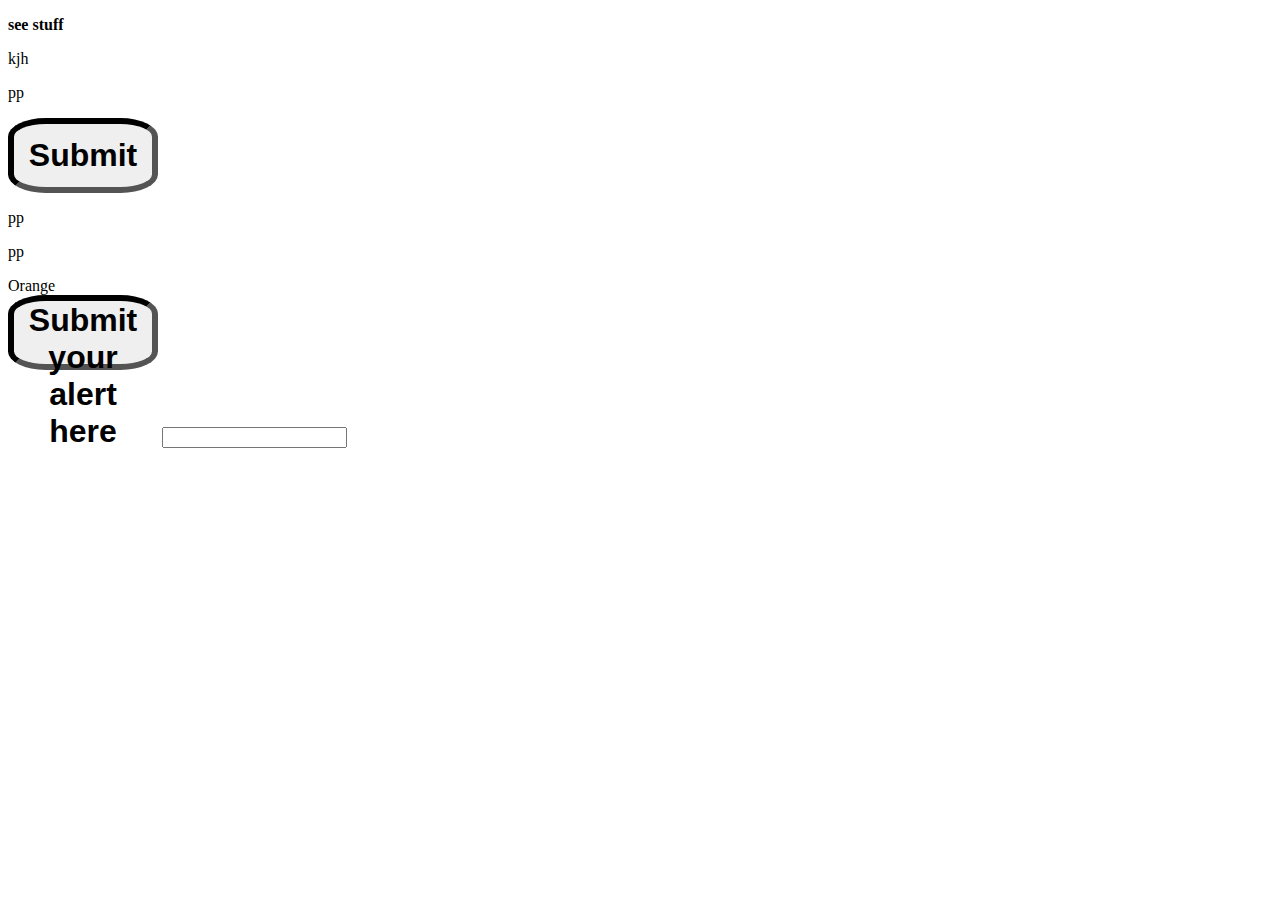
<file: index2.html>
<!DOCTYPE html>
<html lang="en">
<head>
    <meta charset="UTF-8">
    <meta name="viewport" content="width=device-width, initial-scale=1.0">
    <title>Document</title>
    <link rel="stylesheet" href="index.css">
</head>
<body>



<p id="seeIt" style="font-weight: bolder;" > see stuff   </p>




<div id="demo" class = "classy" >kjh</div>

<div class="classier" > </div>


<p id="id" > pp   </p>



<button type="button" onclick="person.alerted()" >Submit </button>

<p id="id2" class = "classy"> pp   </p>


<p id="id3" class = "classy"> pp   </p>


<div id="id4" >
  Orange
</div>


 <button onclick="getValue()" type="submit" > Submit your alert here </button>

 <input type="text" name="myInput" id="myInput">



 <script src ="index.js" ></script>
 <!-- <script src="index2.js"></script>-->   



   <!--<script src = "objectMethods.js" ></script>
   -->

</body>
</html>
</file>
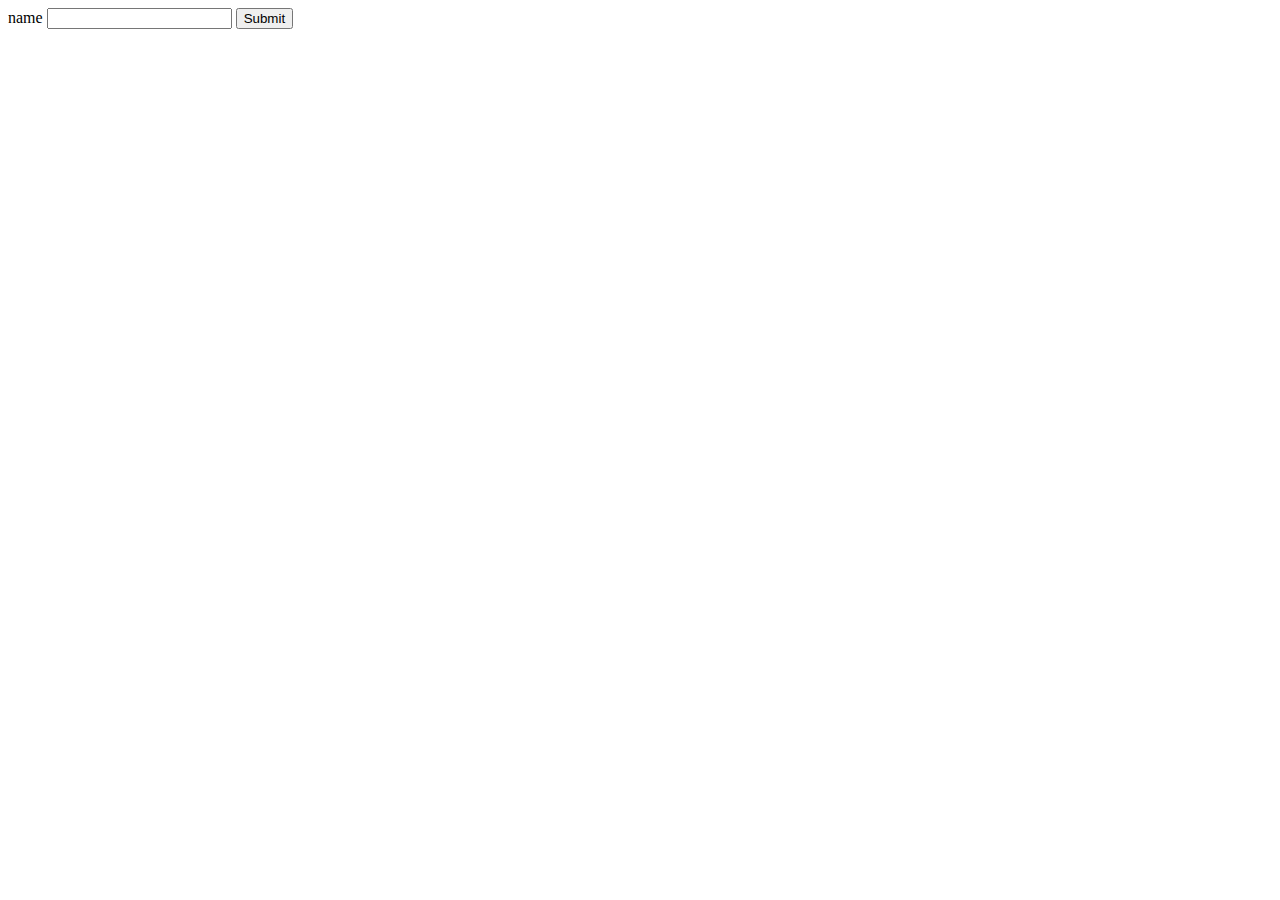
<file: indexFORMS.html>
<!DOCTYPE html>
<html lang="en">
<head>
    <meta charset="UTF-8">
    <meta name="viewport" content="width=device-width, initial-scale=1.0">
    <title>Document</title>
</head>
<body>
    
<form action="https://codeliber.com/form-action.php" onsubmit = "return validateForm()" "validateForm()" > 
<label >name  <input type="text" name="name" id = "name" > </label>
<input type="submit">
</form>


 

<script>
    function validateForm(){ 
        var name = document.getElementById("name").value
        if ( name = "") { 
            alert("enter a valid num dipshit")
            return false 
        }
    }
</script>



</body>
</html>
</file>
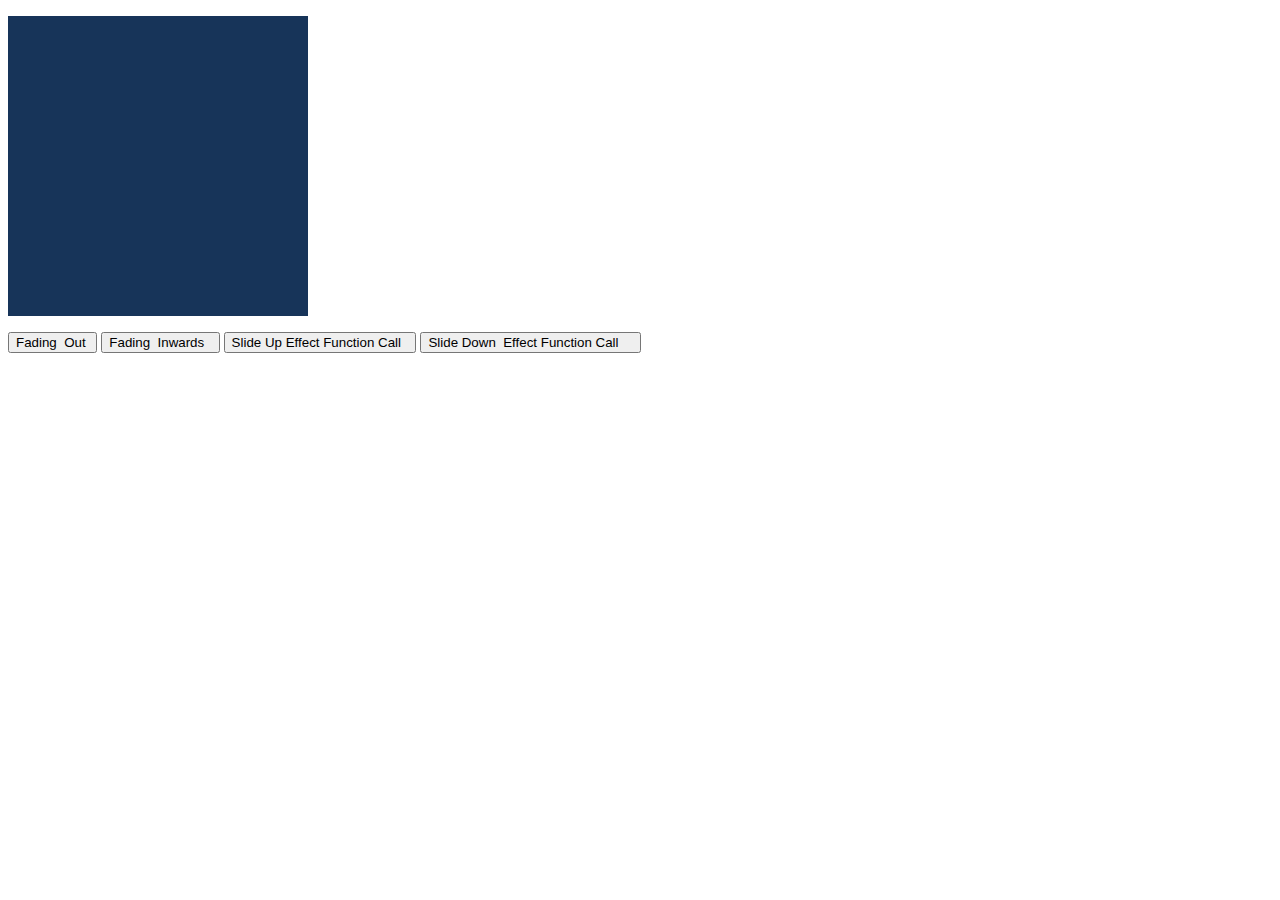
<file: JavaScriptDOM/IindexDOMFADEeffects.html>
<!DOCTYPE html>
<html lang="en">
<head>
    <meta charset="UTF-8">
    <meta name="viewport" content="width=device-width, initial-scale=1.0">
    <title>Document</title>
    <style type="text/css">
        p#demo{ 
            width: 300px; 
            height: 300px ; 
            background : #173459 ; 
            opacity: 1;
            display: block;
            transition: all 1s;
        }
    </style>
</head>

<body>
    
<p id="demo" ></p>

<input onclick="faderOut()"  type="submit" value="Fading  Out "  > 

<input onclick="faderIn()"  type="submit" value="Fading  Inwards  "  > 


<input onclick="slideUp()"  type="submit" value="Slide Up Effect Function Call  "  > 


<input onclick="slideDown()"  type="submit" value="Slide Down  Effect Function Call    "  > 


<script>


// Fade out  - away , fade off.  

function faderOut() {
var elem = document.getElementById("demo") 
elem.style.opacity = 0; 
setTimeout(function() {
    elem.style.display = "none"; 
    
}, 1000 )} 



// Fade inwards 

function faderIn() {
var elem = document.getElementById("demo") 

elem.style.display = "block"; 
setTimeout(function() {
    elem.style.opacity = 1; 
    
    
}, 1000 )} 




function slideUp(){ 

    var elem = document.getElementById("demo") 
    elem.style.maxHeight = "0px"
}

function slideDown (){ 

var elem = document.getElementById("demo") 
elem.style.maxHeight = "200px"
}






</script>
</body>


</html>
</file>
<file: index.css>
button { 
    
    width: 150px; 
    height: 75px; 
    border: inset .2em rgb(0, 0, 0)   ;
    border-radius: 25%;
    font-size: 2rem;
    font-weight: bold;
}
</file>
